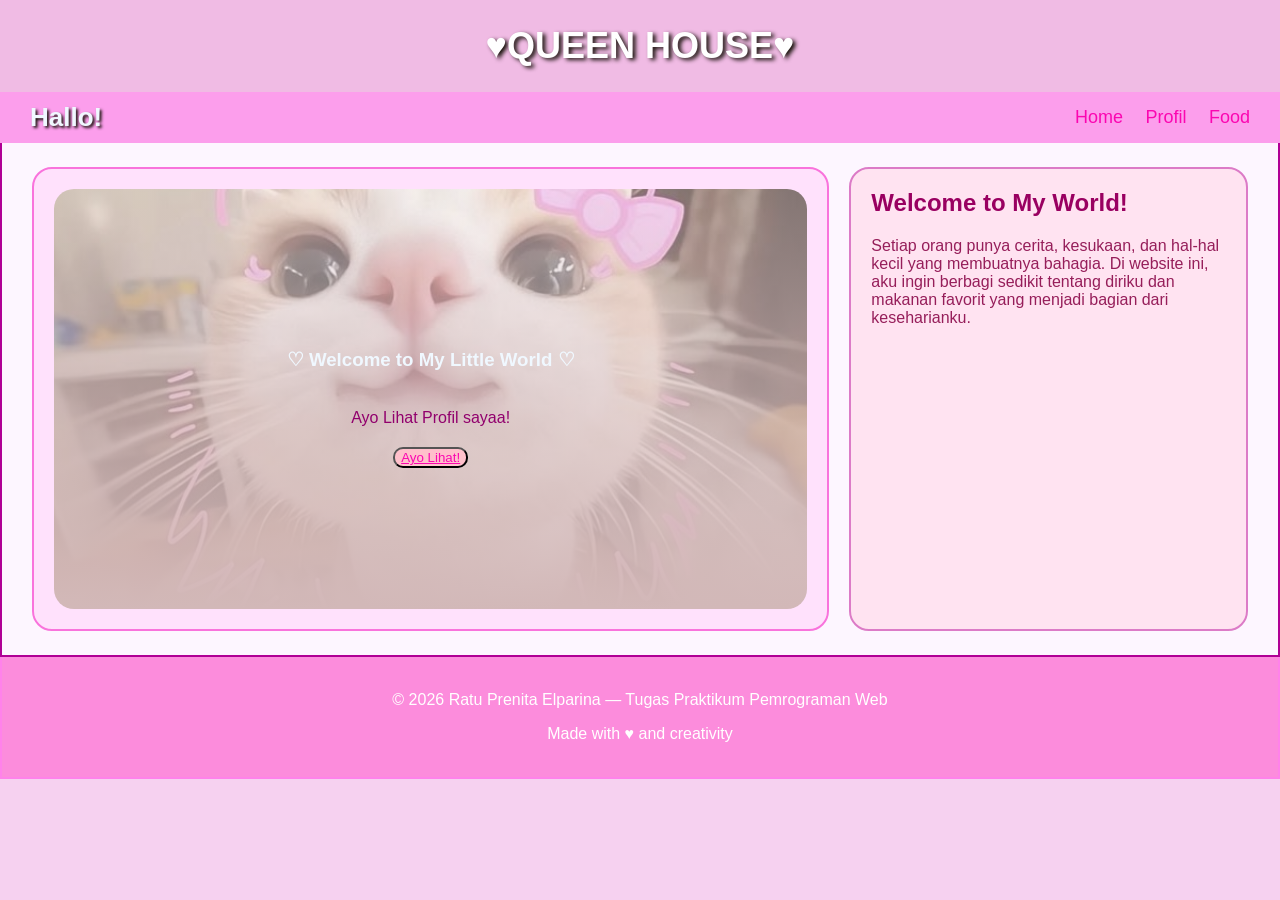
<file: TugasPer3/index.html>
<!DOCTYPE html>
<html lang="en">
<head>
    <meta charset="UTF-8">
    <meta name="viewport" content="width=device-width, initial-scale=1.0">
    <title>Document</title>
    <link rel="stylesheet" href="style.css">
</head>
<body>
    <header>
    <h1>&hearts;QUEEN HOUSE&hearts;</h1>
    </header>

    <nav>
        <div class="logo">Hallo!</div>
        <div class="menu">
            <a href="index.html">Home</a>
            <a href="profil.html">Profil</a>
            <a href="food.html">Food</a>
        </div>
    </nav>

    <section>
        <article>
            
        <div class="cuking"> 
            <h1>♡ Welcome to My Little World ♡</h1>
            <p ">Ayo Lihat Profil sayaa!</p>
            <button ><a href="profil.html">Ayo Lihat!</a></button>
         </div>
           
        </article>

        <aside>
                <h2>Welcome to My World!</h2>
             <p>Setiap orang punya cerita, kesukaan, dan hal-hal kecil yang membuatnya bahagia. Di website ini, aku ingin berbagi 
                sedikit tentang diriku dan makanan favorit yang menjadi bagian dari keseharianku.</p>
        </aside>
    </section>

    <footer>
    <p>
        &copy; 2026 Ratu Prenita Elparina
        &mdash; Tugas Praktikum Pemrograman Web
    </p>
    <p>Made with &hearts; and creativity</p>

    </footer>

</body>
</html>
</file>
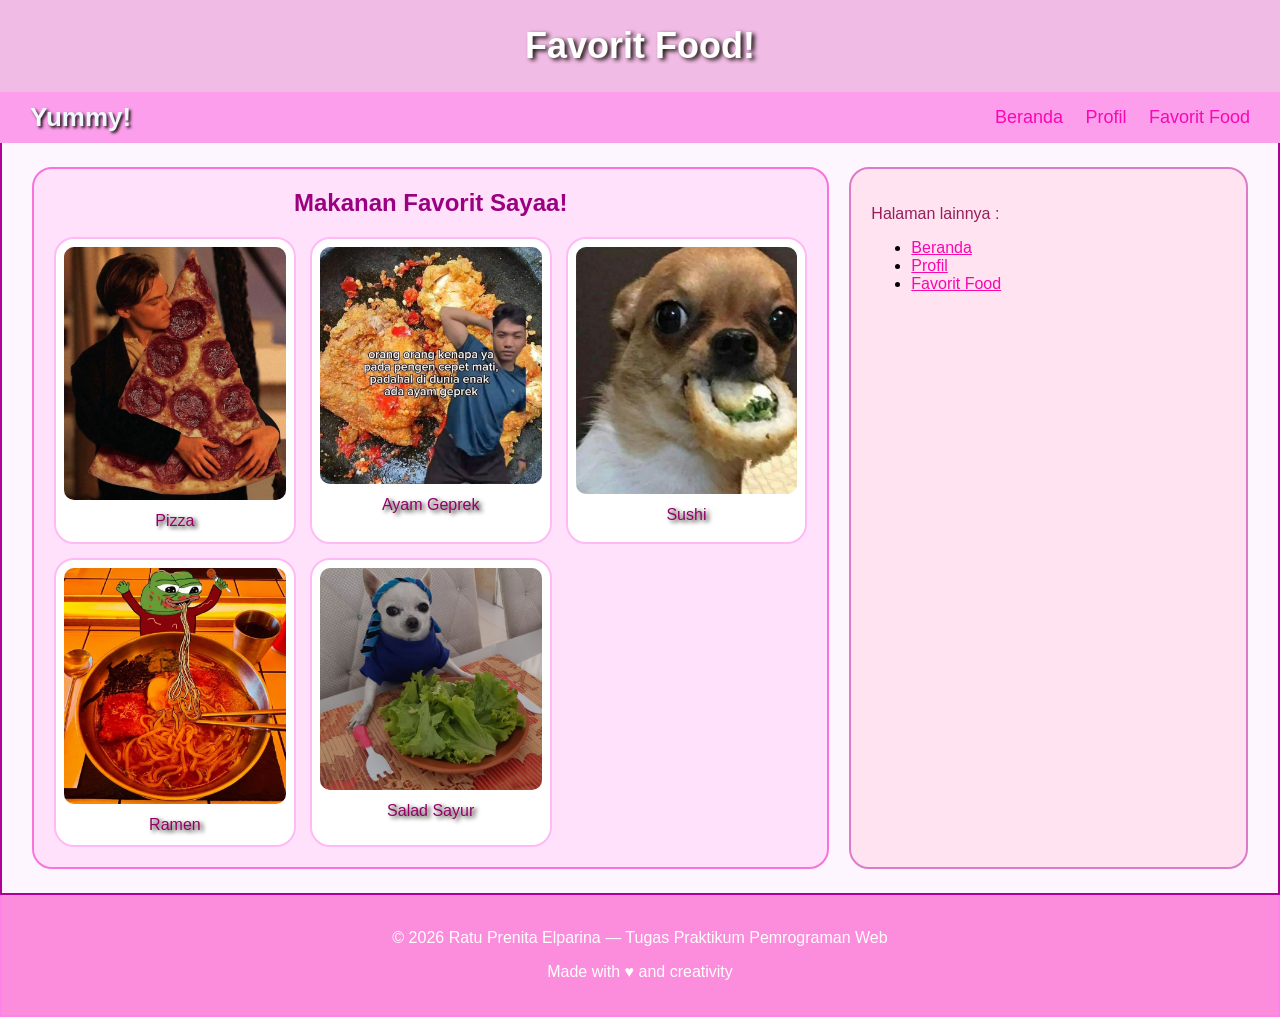
<file: TugasPer3/food.html>
<!DOCTYPE html>
<html lang="en">
<head>
    <meta charset="UTF-8">
    <meta name="viewport" content="width=device-width, initial-scale=1.0">
    <title>Document</title>
    <link rel="stylesheet" href="style.css">
</head>
<body>
    <header>
        <h1>Favorit Food!</h1>   
    </header>

    <nav>
        <div class="logo">Yummy!</div>
        <div class="menu">
            <a href="index.html">Beranda</a>
            <a href="profil.html">Profil</a>
            <a href="food.html">Favorit Food</a>
        </div>
    </nav>

    <section>
        <article>
            <H2 style="text-align: center;">Makanan Favorit Sayaa!</H2>
            <div class="bungkus">
                <div class="kotak">
                    <img src="pizza.jpg" alt="">
                    <p>Pizza</p>
                </div>
                <div class="kotak">
                    <img src="ayam.jpg" alt="">
                    <p>Ayam Geprek</p>
                </div>
                <div class="kotak">
                    <img src="sushi.jpg" alt="">
                    <p>Sushi</p>
                </div>
                <div class="kotak">
                    <img src="ramen.jpg" alt="">
                    <p>Ramen</p>
                </div>
                <div class="kotak">
                    <img src="salad.jpg" alt="">
                    <p>Salad Sayur</p>
                </div>
               
            </div>
        </article>

        <aside>
          
            <p>Halaman lainnya : </p>
            <ul>
                <li><a href="index.html">Beranda</a></li>
                <li><a href="profil.html">Profil</a></li>
                <li><a href="food.html">Favorit Food</a></li>
            </ul>
        </aside>
    </section>

     <footer>
        <p>
        &copy; 2026 Ratu Prenita Elparina
        &mdash; Tugas Praktikum Pemrograman Web
         </p>
        <p>Made with &hearts; and creativity</p>
    </footer>

</body>
</html>
</file>
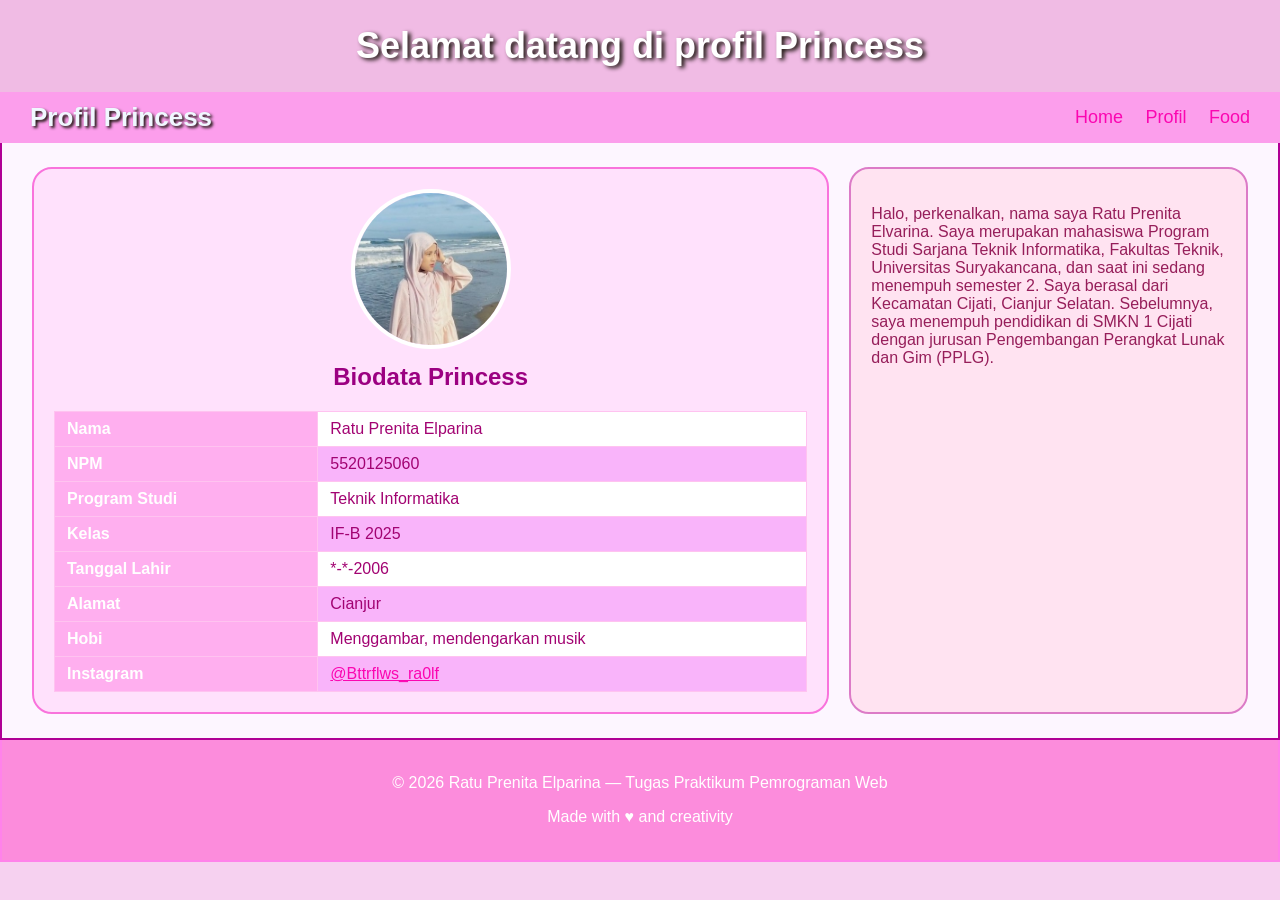
<file: TugasPer3/profil.html>
<!DOCTYPE html>
<html lang="en">
<head>
    <meta charset="UTF-8">
    <meta name="viewport" content="width=device-width, initial-scale=1.0">
    <title>Document</title>
    <link rel="stylesheet" href="style.css">
</head>
<body>
    <header>
        <h1>Selamat datang di profil Princess</h1>
    </header>

    <nav>
        <div class="logo">Profil Princess</div>
        <div class="menu">
            <a href="index.html">Home</a>
            <a href="profil.html">Profil</a>
            <a href="food.html">Food</a>
        </div>
    </nav>

    <section>
        <article>
            <img  class="foto-bulat"  src="rra.jpg" alt="">
            <h2 class="tengah">Biodata Princess</h2>
            <table>
                <tr>
                    <th>Nama</th>
                    <td>Ratu Prenita Elparina</td>
                </tr>
                <tr>
                    <th>NPM</th>
                    <td>5520125060</td>
                </tr>
                <tr>
                    <th>Program Studi</th>
                    <td>Teknik Informatika</td>
                </tr>
                <tr>
                    <th>Kelas</th>
                    <td>IF-B 2025</td>
                </tr>
                <tr>
                    <th>Tanggal Lahir</th>
                    <td>*-*-2006</td>
                </tr>
                <tr>
                    <th>Alamat</th>
                    <td>Cianjur</td>
                </tr>
                <tr>
                    <th>Hobi</th>
                    <td>Menggambar, mendengarkan musik</td>
                </tr>
                <tr><th>Instagram</th><td><a href="https://www.instagram.com/bttrflws_ra0lf/" target="_blank">@Bttrflws_ra0lf</a></td></tr>
            </table>
        </article>

         <aside>
            <p>Halo, perkenalkan, nama saya Ratu Prenita Elvarina. Saya merupakan mahasiswa Program Studi Sarjana Teknik Informatika, 
                 Fakultas Teknik, Universitas Suryakancana, dan saat ini sedang menempuh semester 2.
                 Saya berasal dari Kecamatan Cijati, Cianjur Selatan. Sebelumnya, saya menempuh pendidikan di 
                 SMKN 1 Cijati dengan jurusan Pengembangan Perangkat Lunak dan Gim (PPLG).</p>


        </aside>

    </section>

    <footer>
        <p>
        &copy; 2026 Ratu Prenita Elparina
        &mdash; Tugas Praktikum Pemrograman Web
         </p>
        <p>Made with &hearts; and creativity</p>
    </footer>
</body>
</html>
</file>
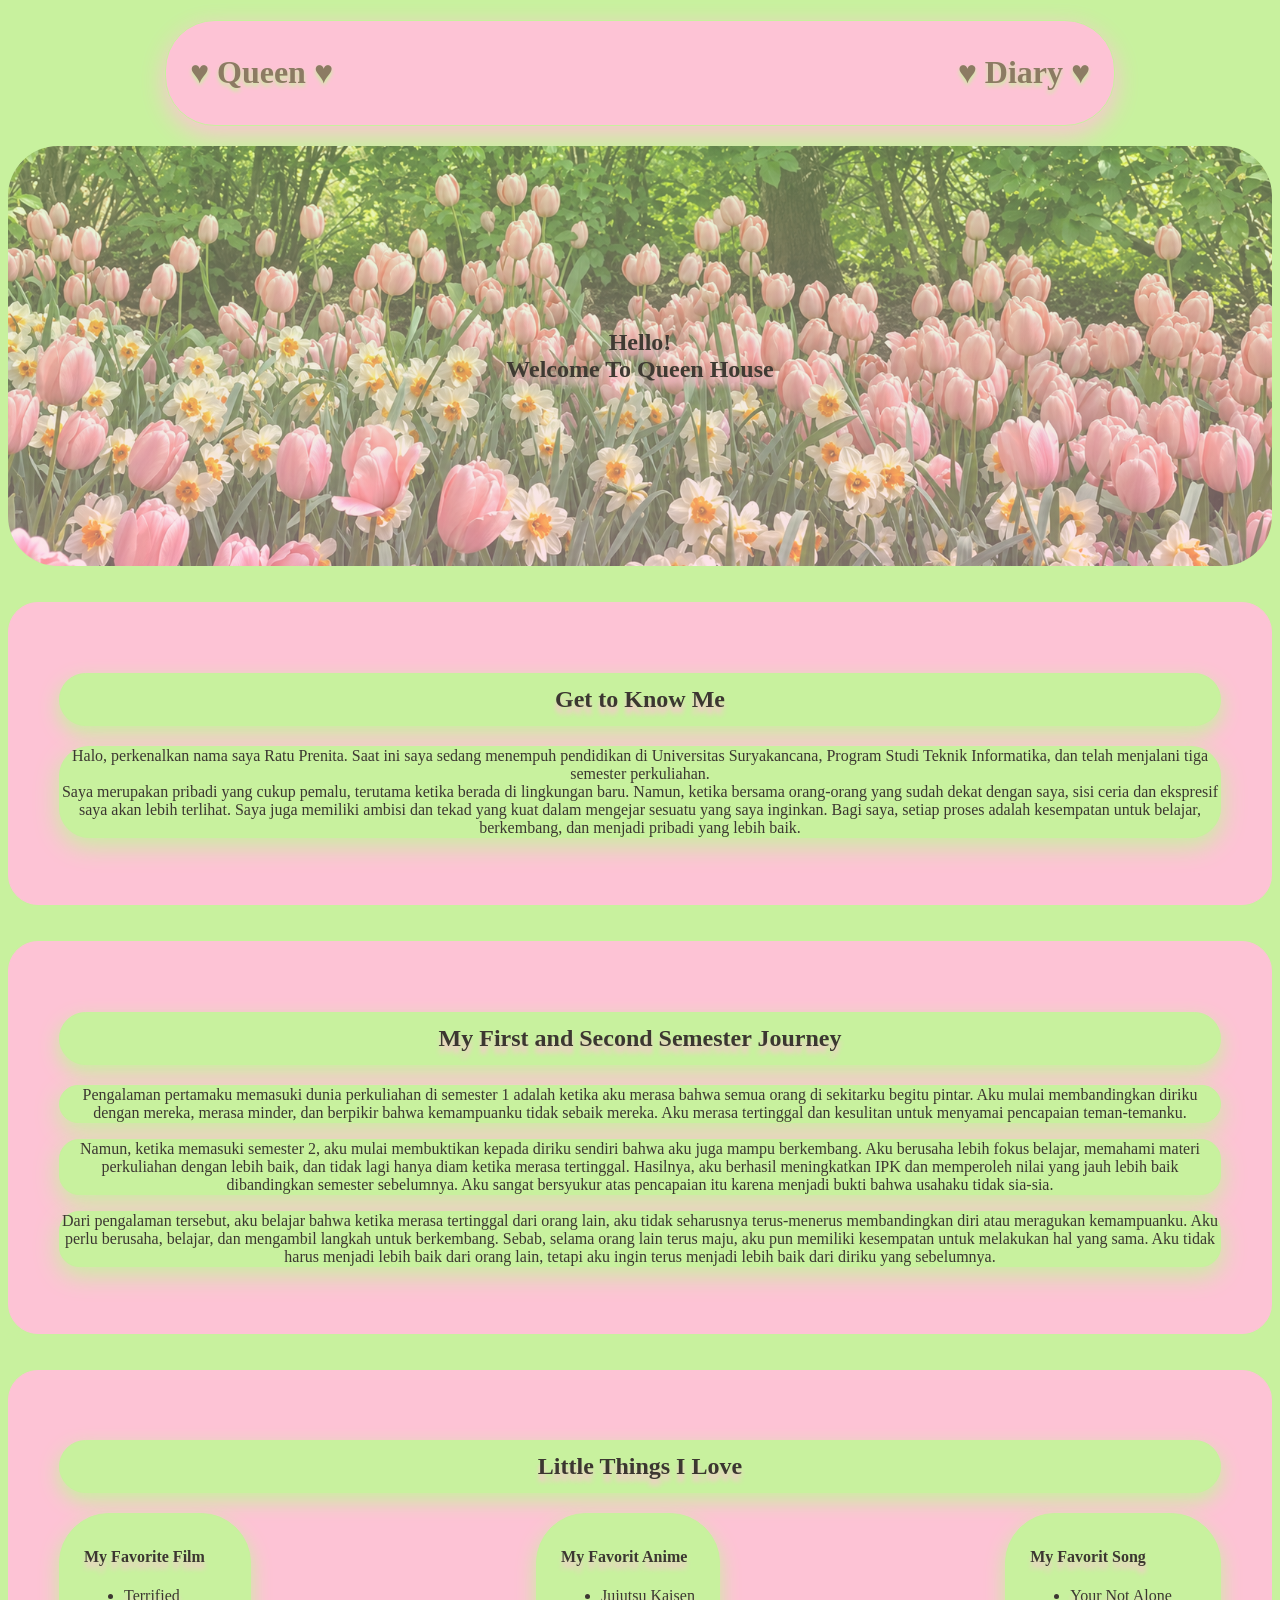
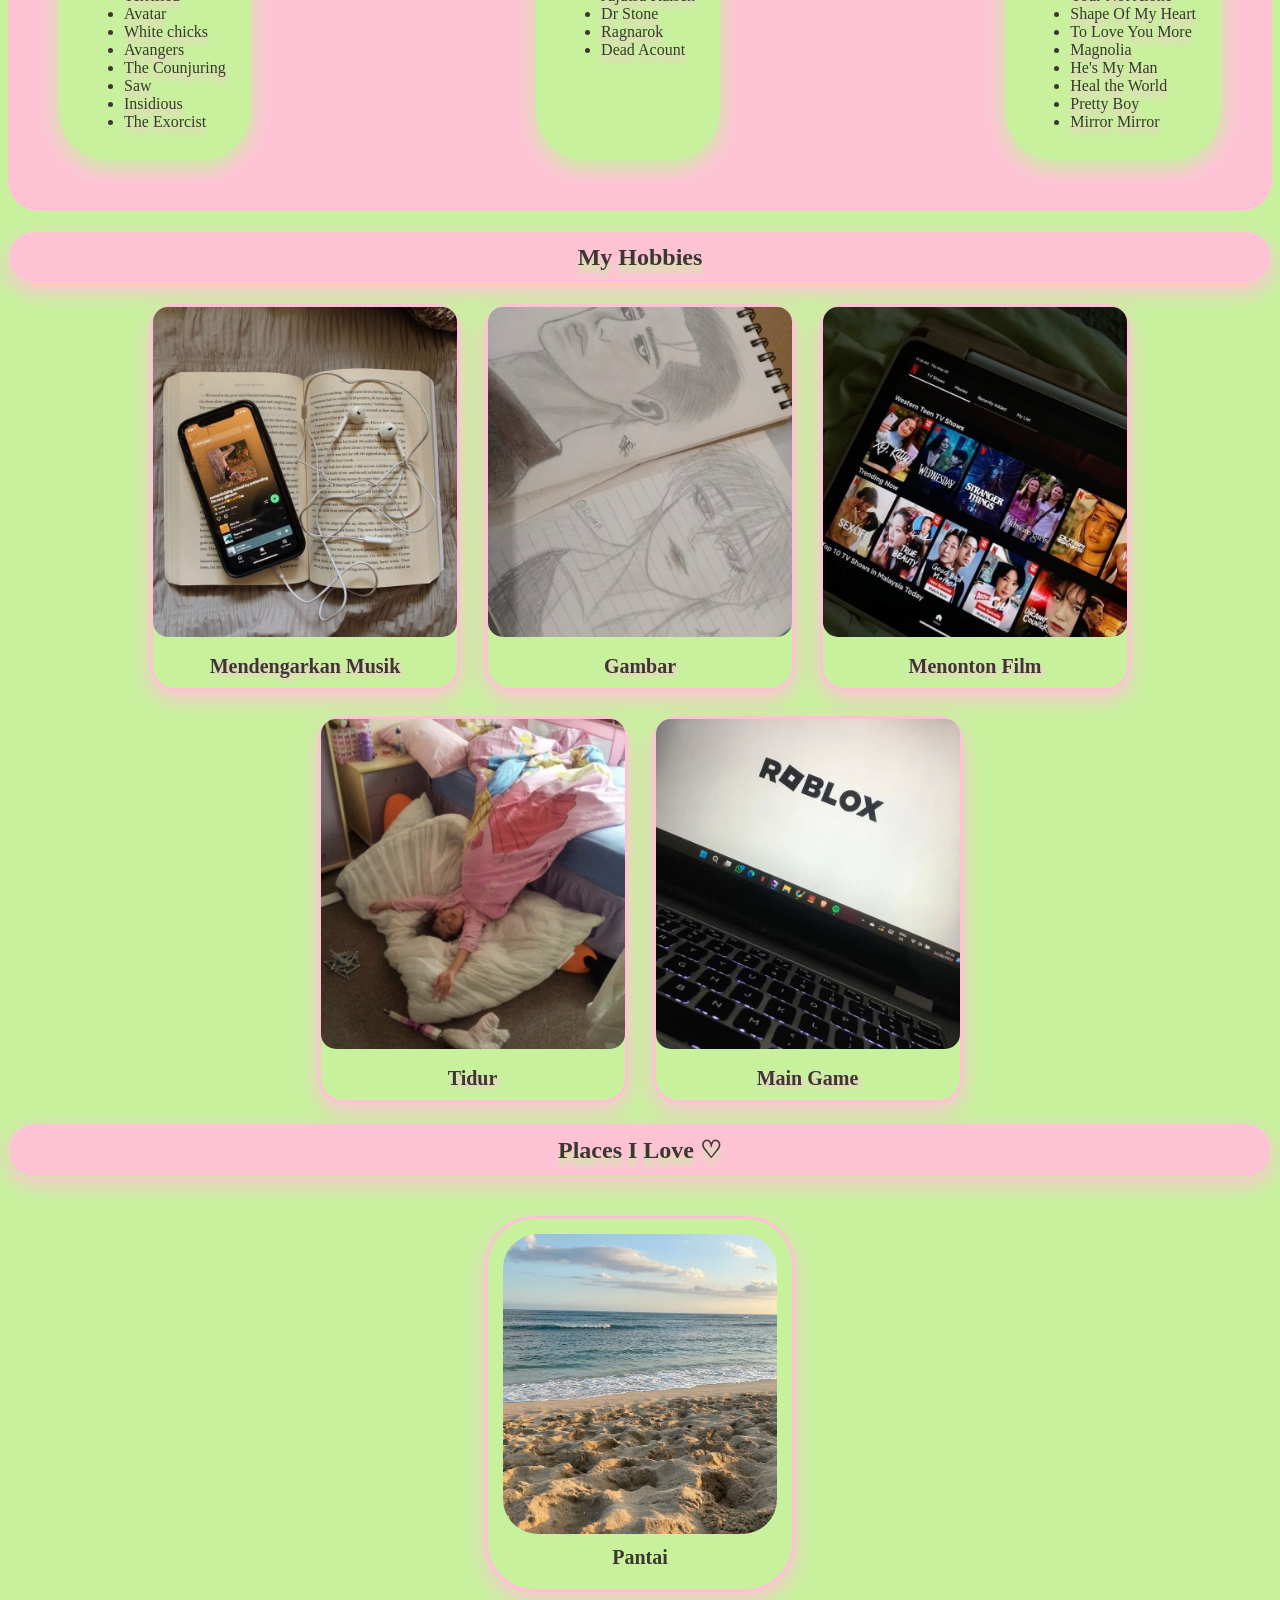
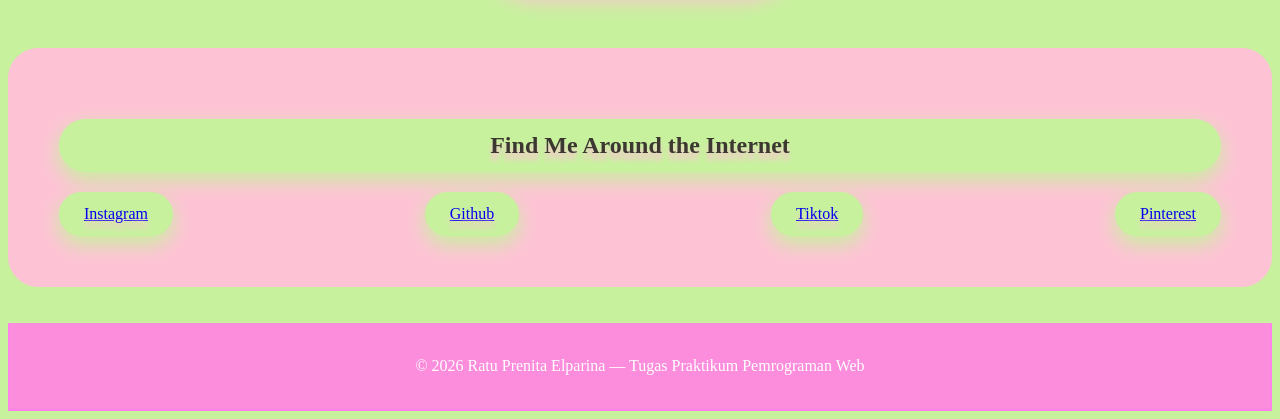
<file: TugasPer4/hal.html>
<!DOCTYPE html>
<html lang="en">
<head>
    <meta charset="UTF-8">
    <meta name="viewport" content="width=device-width, initial-scale=1.0">
    <title>Queen House</title>
    <link rel="stylesheet" href="style.css">
</head>

<body>
    <header class="head" id="top">
        <h1 class="logo">&hearts; Queen &hearts;</h1>
        <h1 class="logo">&hearts; Diary &hearts;</h1>
    </header>

   <section class="hero">
        <h1>Hello! <br>Welcome To Queen House</h1>
   </section>
<br> <br>
   <section class="about">
    <h2 class="get">Get to Know Me</h2>
    <p>Halo, perkenalkan nama saya Ratu Prenita. Saat ini saya sedang menempuh pendidikan di Universitas Suryakancana, 
       Program Studi Teknik Informatika, dan telah menjalani tiga semester perkuliahan. <br>
       Saya merupakan pribadi yang cukup pemalu, terutama ketika berada di lingkungan baru. Namun, 
       ketika bersama orang-orang yang sudah dekat dengan saya, sisi ceria dan ekspresif saya akan lebih terlihat. 
       Saya juga memiliki ambisi dan tekad yang kuat dalam mengejar sesuatu yang saya inginkan. Bagi saya, 
       setiap proses adalah kesempatan untuk belajar, berkembang, dan menjadi pribadi yang lebih baik.</p>
   </section>
<br><br>
   <section class="me">
    <h2 class="first">My First and Second Semester Journey</h2>
    <p>
        Pengalaman pertamaku memasuki dunia perkuliahan di semester 1 adalah 
        ketika aku merasa bahwa semua orang di sekitarku begitu pintar. Aku mulai membandingkan diriku dengan mereka, 
        merasa minder, dan berpikir bahwa kemampuanku tidak sebaik mereka. Aku merasa tertinggal dan kesulitan untuk menyamai pencapaian teman-temanku.
    </p>
    <p>
        Namun, ketika memasuki semester 2, aku mulai membuktikan kepada diriku sendiri bahwa aku juga mampu berkembang. Aku berusaha lebih fokus belajar, 
        memahami materi perkuliahan dengan lebih baik, dan tidak lagi hanya diam ketika merasa tertinggal. Hasilnya, aku berhasil meningkatkan IPK dan 
        memperoleh nilai yang jauh lebih baik dibandingkan semester sebelumnya. Aku sangat bersyukur atas pencapaian itu karena menjadi bukti bahwa usahaku tidak sia-sia.
    </p>
    <p >
        Dari pengalaman tersebut, aku belajar bahwa ketika merasa tertinggal dari orang lain, aku tidak seharusnya terus-menerus membandingkan diri atau meragukan kemampuanku. 
       Aku perlu berusaha, belajar, dan mengambil langkah untuk berkembang. Sebab, selama orang lain terus maju, aku pun memiliki kesempatan untuk melakukan hal yang sama. 
       Aku tidak harus menjadi lebih baik dari orang lain, tetapi aku ingin terus menjadi lebih baik dari diriku yang sebelumnya.
    </p>
   </section>
<br><br>

    <section class="love">
    <h2 class="little">Little Things I Love</h2>
    <div class="favorit">
      <div class="box">
        <h4>My Favorite Film</h4>
        <ul>
            <li>Terrified</li>
            <li>Avatar</li>
            <li>White chicks</li>
            <li>Avangers</li>
            <li>The Counjuring</li>
            <li>Saw</li>
            <li>Insidious</li>
            <li>The Exorcist</li>
        </ul>
      </div>
      <div class="box">
        <h4>My Favorit Anime</h4>
        <ul>
            <li>Jujutsu Kaisen</li>
            <li>Dr Stone</li>
            <li>Ragnarok</li>
            <li>Dead Acount</li>
        </ul>
      </div>
      <div class="box">
        <h4>My Favorit Song</h4>
        <ul>
            <li>Your Not Alone</li>
            <li>Shape Of My Heart</li>
            <li>To Love You More</li>
            <li>Magnolia</li>
            <li>He's My Man</li>
            <li>Heal the World</li>
            <li>Pretty Boy</li>
            <li>Mirror Mirror</li>
        </ul>
      </div>
      
    </div>
   </section>

   <section>
    <h2 class="ho">My Hobbies</h2>
     <div class="hobi">
                <div class="kotak">
                    <img src="musik.jpg" alt="">
                    <p>Mendengarkan Musik</p>
                </div>
                <div class="kotak">
                    <img src="gambar.jpg" alt="">
                    <p>Gambar</p>
                </div>
                <div class="kotak">
                    <img src="film.jpg" alt="">
                    <p>Menonton Film</p>
                </div>
                <div class="kotak">
                    <img src="tidur.jpg" alt="">
                    <p>Tidur</p>
                </div>
                <div class="kotak">
                    <img src="roblox.jpg" alt="">
                    <p>Main Game</p>
                </div>
            </div>
   </section>

   <section>
    <h2 class="tempat">Places I Love ♡</h2>
     <div class="place">
        <div class="pantai">
          <img src="pantai.jpg" alt="">
          <p>Pantai</p>
        </div>
     </div>
   </section>
<br><br>
   <section class="sosmed">
    <h2 class="find">Find Me Around the Internet</h2>
    <div class="sosial">
    <div class="link">
        <a href="https://www.instagram.com/bttrflws_ra0lf/">Instagram</a>
    </div>

    <div class="link">
        <a href="https://github.com/RatuPrenita">Github</a>
    </div>

    <div class="link">
        <a href="https://www.tiktok.com/@bttrflws0?_r=1&_t=ZS-9Ap6yYchXmf">Tiktok</a>
    </div>

    <div class="link">
        <a href="https://id.pinterest.com/ratuprenita/">Pinterest</a>
    </div>
    </div>
   </section>
   <br><br>
   <footer>
      <p>
        &copy; 2026 Ratu Prenita Elparina
        &mdash; Tugas Praktikum Pemrograman Web
    </p>
   </footer>

    <button id="btnTop" title="Kembali ke atas" aria-label="Kembali ke atas">&#8593;</button>

   <script>
       const btnTop = document.getElementById('btnTop');

     
       window.addEventListener('scroll', function () {
           if (window.scrollY > 500) {
               btnTop.classList.add('show');
           } else {
               btnTop.classList.remove('show');
           }
       });

       btnTop.addEventListener('click', function () {
           window.scrollTo({ top: 0, behavior: 'smooth' });
       });
   </script>
</body>
</html>
</file>
<file: TugasPer3/style.css>
*{
    box-sizing: border-box;
}

body{
    margin: 0;
    font-family: 'Franklin Gothic Medium', 'Arial Narrow', Arial, sans-serif;
    background-color: rgb(246, 209, 240);
    color: black;
}

header{
    background-color: rgb(240, 187, 228);
    color: white;
    text-align: center;
    padding: 25px 10px;
    border: 2px rgb(228, 94, 157);
}

header h1{
    margin: 0;
    font-size: 36px;
    text-shadow: 3px 2px 4px rgb(24, 18, 11);
}

header p{
    margin: 6px 0 0;
    color: aliceblue;
}

nav{
    display: flex;
    justify-content: space-between;
    align-items: center;
    background-color: rgb(252, 158, 236);
    padding: 10px 30px;
    border: 2px salmon;
    border-top: none;
}

.logo{
    font-size: 26px;
    font-weight: bold;
    color: aliceblue;
    text-shadow: 2px 2px 3px rgb(24, 18, 11);
}

.menu a{
    margin-left: 18px;
    text-decoration: none;
    font-size: 18px;
}

a{
    color: #fb06b1;
}
a:visited{
    color: rgb(154, 5, 141);
}
a:hover{
    font-size: 22px;          
    color: hotpink;
}
a:active{
    color: rgb(207, 0, 134);
}

section{
    display: grid;
    grid-template-columns: 2fr 1fr;  
    gap: 20px;
    padding: 24px 30px;
    background-color: #fdf6ff;
    border: 2px solid #b00095;
    border-top: none;
}
 section button{
    border-radius: 10px;
    background-color: pink ;
 }

article{
    background-color: #ffe1fc;
    padding: 20px;
    border: 2px solid #f973dc;
    border-radius: 20px;
}
article h2{
    margin-top: 0;
    color: #9b0081;
}
article p{
    line-height: 1.6;
    color: rgb(145, 0, 109);
    text-align: justify;
}
.tengah{
    text-align: center;
}
#judul-kecil{
    font-size: 30px;
    text-align: center;
    color: rgb(222, 140, 173);
}

aside{
    background-color: #ffe3f1;
    padding: 20px;
    border: 2px solid #dc7bc7;
    border-radius: 20px;
}
aside h2{
    margin-top: 0;
    color: #990061;
}
aside p{
    color: rgb(150, 30, 90);
}


footer{
    background-color: #fc8cdc;
    color: white;
    text-align: center;
    padding: 18px;
    border: 2px solid #ff82ea;
    border-top: none;
}

img{
    max-width: 100%;
    display: block;

    border-radius: 10px;
}
.cuking{
    background-image: 
    linear-gradient(rgba(238, 235, 235, 0.45), rgba(210, 184, 184)), url(cat.jpg);
    border-radius: 20px;
    background-size: cover;
    background-position: center;
    background-repeat: no-repeat;
    width: 100%;
    min-height: 420px;
    padding: 80px 10px;
    box-sizing: border-box;
    display: flex;
    flex-direction: column;
    justify-content: center;
    align-items: center;
    text-align: center;
    color: aliceblue;
    
}



.foto-bulat{
    width: 160px;
    height: 160px;
    border-radius: 50%;
    margin: 0 auto 14px;
    border: 4px solid white;
}


table{
    width: 100%;
    border-collapse: collapse;
    background-color: white;
}
th, td{
    border: 1px solid #ffc3f0;
    padding: 8px 12px;
    text-align: left;
}

tr, td{
    color: #a20372
    ;
}

th{
    background-color: #ffafef;
    color: white;
    width: 35%;
}
tr:nth-child(even) td{
    background-color: #f9b4fa;
}

.bungkus{
    display: grid;
    grid-template-columns: 1fr 1fr 1fr;
    gap: 14px;
}
.kotak{
    background-color: white;
    border: 2px solid #ffbaf6;
    padding: 8px;
    text-align: center;
    border-radius: 20px;
}
.kotak p{
    margin: 8px 0 0;
    text-align: center;
    text-shadow: 3px 2px 4px rgb(24, 18, 11);
    color: rgb(149, 0, 104);
}
</file>
<file: TugasPer4/style.css>
body{
    background-color: rgb(200, 241, 158);
}

.head{
    display: flex;
    justify-content: space-between;
    align-items: center;
    background-color: rgb(253, 195, 213);
    border: 1px solid  rgb(200, 241, 158);
    border-radius: 50px;
    padding: 12px 24px;
    max-width: 900px;
    margin: 20px auto;
    box-shadow: 0 8px 24px rgb(253, 195, 213);
}

.logo{
    color: rgb(140, 123, 99);
    text-shadow:0 3px 4px rgb(200, 241, 158) ;
}



.hero{
    background-image :
    linear-gradient(rgb(200, 241, 158,0.45), rgb(253, 195, 213, 0.45)),
    url(bunga.png) ;
    background-size: cover;
    background-position: center;
    background-repeat: no-repeat;
    width: 100%;
    min-height: 420px;
    padding: 80px 20px;
    box-sizing: border-box;
    display: flex;
    flex-direction: column;
    justify-content: center;
    text-align: center;
    color: rgb(63, 58, 51);
    text-shadow: 0 8px 6px rgb(253, 195, 213);
    border-radius: 50px;
}

.about{
    border: 1px solid  rgb(253, 195, 213);
    border-radius: 30px;
    background-color: rgb(253, 195, 213);
    padding: 50px;
    
}

.about p{
    color:  rgb(60, 55, 49) ;
    text-align: center;
    border: 1px solid  rgb(200, 241, 158);
    background-color:  rgb(200, 241, 158);
    border-radius: 30px;
    box-shadow: 0 8px 24px  rgb(200, 241, 158);
    
}

.get{
    text-align: center;
    color:  rgb(60, 55, 49);
    border: 1px solid  rgb(200, 241, 158);
    background-color:  rgb(200, 241, 158);
    border-radius: 50px;
    box-shadow: 0 8px 20px  rgb(200, 241, 158);
    text-shadow: 0 7px 5px rgb(253, 195, 213);
    padding: 12px 24px;
}

.me{
    border: 1px solid  rgb(253, 195, 213);
    border-radius: 30px;
    background-color: rgb(253, 195, 213);
    padding: 50px;
}

.first{
     text-align: center;
    color:  rgb(60, 55, 49);
    border: 1px solid  rgb(200, 241, 158);
    background-color:  rgb(200, 241, 158);
    border-radius: 50px;
    box-shadow: 0 8px 20px  rgb(200, 241, 158);
    text-shadow: 0 7px 5px rgb(253, 195, 213);
    padding: 12px 24px;
}

.me p{
    color:  rgb(60, 55, 49) ;
    text-align: center;
    border: 1px solid  rgb(200, 241, 158);
    background-color:  rgb(200, 241, 158);
    border-radius: 20px;
    box-shadow: 0 8px 24px  rgb(200, 241, 158);
}

.love{
    border: 1px solid  rgb(253, 195, 213);
    border-radius: 30px;
    background-color: rgb(253, 195, 213);
    padding: 50px;
}

.favorit{
    display: flex;
    justify-content: space-between;
    width: 100%;
}

.little{
    text-align: center;
    color:  rgb(60, 55, 49);
    border: 1px solid  rgb(200, 241, 158);
    background-color:  rgb(200, 241, 158);
    border-radius: 50px;
    box-shadow: 0 8px 20px  rgb(200, 241, 158);
    text-shadow: 0 7px 5px rgb(253, 195, 213);
    padding: 12px 24px;
}

.box{
    color:  rgb(60, 55, 49);
    border: 1px solid  rgb(200, 241, 158);
    background-color:  rgb(200, 241, 158);
    border-radius: 50px;
    box-shadow: 0 8px 20px  rgb(200, 241, 158);
    text-shadow: 0 7px 5px rgb(253, 195, 213);
    padding: 12px 24px;
}

.hobi{
    display: flex;
    flex-wrap: wrap;
    gap: 25px;
    justify-content: center;
}

.kotak{
    width: 310px;
    background-color: rgb(200, 241, 158);
    border: 3px solid  rgb(253, 195, 213);  
    border-radius: 25px;    
    box-sizing: border-box;
    text-align: center;
    box-shadow: 0 8px 20px  rgb(253, 195, 213) ;
}

.ho{
    text-align: center;
    color:  rgb(60, 55, 49);
    border: 1px solid  rgb(200, 241, 158);
    background-color: rgb(253, 195, 213);
    border-radius: 50px;
    box-shadow: 0 8px 20px  rgb(253, 195, 213);
    text-shadow: 0 8px 5px  rgb(200, 241, 158);
    padding: 12px 24px;
}

.kotak img{
    width: 100%;
    height: 330px;
    object-fit: cover;      
    border-radius: 15px;     
    display: block;
}

.kotak p {
    margin: 18px 0 10px;
    font-size: 20px;
    font-weight: bold;
    color:  rgb(60, 55, 49);            
    text-shadow: 3px 3px 5px rgb(253, 195, 213);
}

.tempat{
      text-align: center;
    color:  rgb(60, 55, 49);
    border: 1px solid  rgb(200, 241, 158);
    background-color: rgb(253, 195, 213);
    border-radius: 50px;
    box-shadow: 0 8px 20px  rgb(253, 195, 213);
    text-shadow: 0 8px 5px  rgb(200, 241, 158);
    padding: 12px 24px;
}


.place{
    display: flex;
    justify-content: center;
    padding: 20px;
}

.pantai{
    width: 310px;
    background-color: rgb(200, 241, 158);
    border: 3px solid  rgb(253, 195, 213);  
    border-radius: 50px;    
    box-sizing: border-box;
    text-align: center;
    box-shadow: 0 8px 20px  rgb(253, 195, 213) ;
    padding: 15px;
}

.pantai img{
    width: 100%;
     height: 300px; 
     object-fit: cover;
    border-radius: 35px;
    display: block;
}

.pantai p {
    margin: 12px 0 5px;
    font-size: 20px;
    font-weight: bold;
    color:rgb(60, 55, 49) ;
}

.sosmed{
    border: 1px solid  rgb(253, 195, 213);
    border-radius: 30px;
    background-color: rgb(253, 195, 213);
    padding: 50px;
}

.find{
    text-align: center;
    color:  rgb(60, 55, 49);
    border: 1px solid  rgb(200, 241, 158);
    background-color:  rgb(200, 241, 158);
    border-radius: 50px;
    box-shadow: 0 8px 20px  rgb(200, 241, 158);
    text-shadow: 0 7px 5px rgb(253, 195, 213);
    padding: 12px 24px;
}

.sosial{
    display: flex;
    justify-content: space-between;
    width: 100%;
}

.link{
      color:  rgb(60, 55, 49);
    border: 1px solid  rgb(200, 241, 158);
    background-color:  rgb(200, 241, 158);
    border-radius: 50px;
    box-shadow: 0 8px 20px  rgb(200, 241, 158);
    text-shadow: 0 7px 5px rgb(253, 195, 213);
    padding: 12px 24px;
}

footer{
      background-color: #fc8cdc;
    color: white;
    text-align: center;
    padding: 18px;
    border: 2px solid #ff82ea;
    border-top: none;
}

#btnTop{
    position: fixed;
    right: 24px;
    bottom: 24px;
    width: 52px;
    height: 52px;
    border: 2px solid rgb(200, 241, 158);
    border-radius: 50%;
    background-color: rgb(253, 195, 213);
    color: rgb(140, 123, 99);
    font-size: 24px;
    font-weight: bold;
    cursor: pointer;
    box-shadow: 0 6px 16px rgb(253, 195, 213);
    z-index: 999;
    opacity: 0;
    visibility: hidden;
    transform: translateY(20px);
    transition: opacity 0.3s, transform 0.3s, visibility 0.3s;
}

#btnTop.show{
    opacity: 0.5;
    visibility: visible;
    transform: translateY(0);
}

#btnTop.show:hover{
    opacity: 1;
    transform: translateY(-4px);
    background-color: rgb(200, 241, 158);
}
</file>
